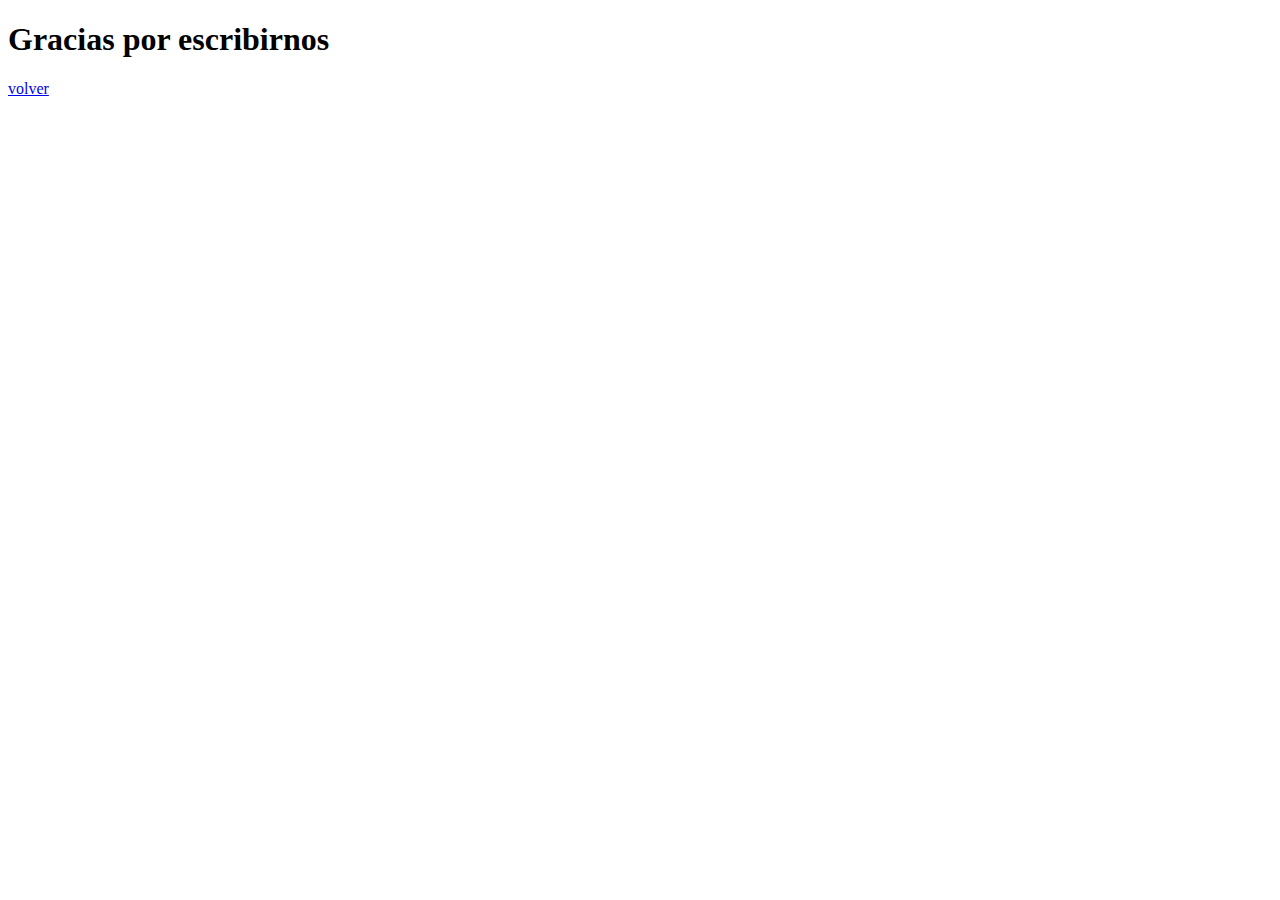
<file: enviado.html>
<!DOCTYPE html>
<html lang="es">
<head>
    <meta charset="UTF-8">
    <meta name="viewport" content="width=device-width, initial-scale=1.0">
    <meta http-equiv="X-UA-Compatible" content="ie=edge">
    <title>MENSAJE</title>
</head>
<body>
    <h1>Gracias por escribirnos</h1>
    <a href="./index.html">volver</a>
</body>
</html>
</file>
